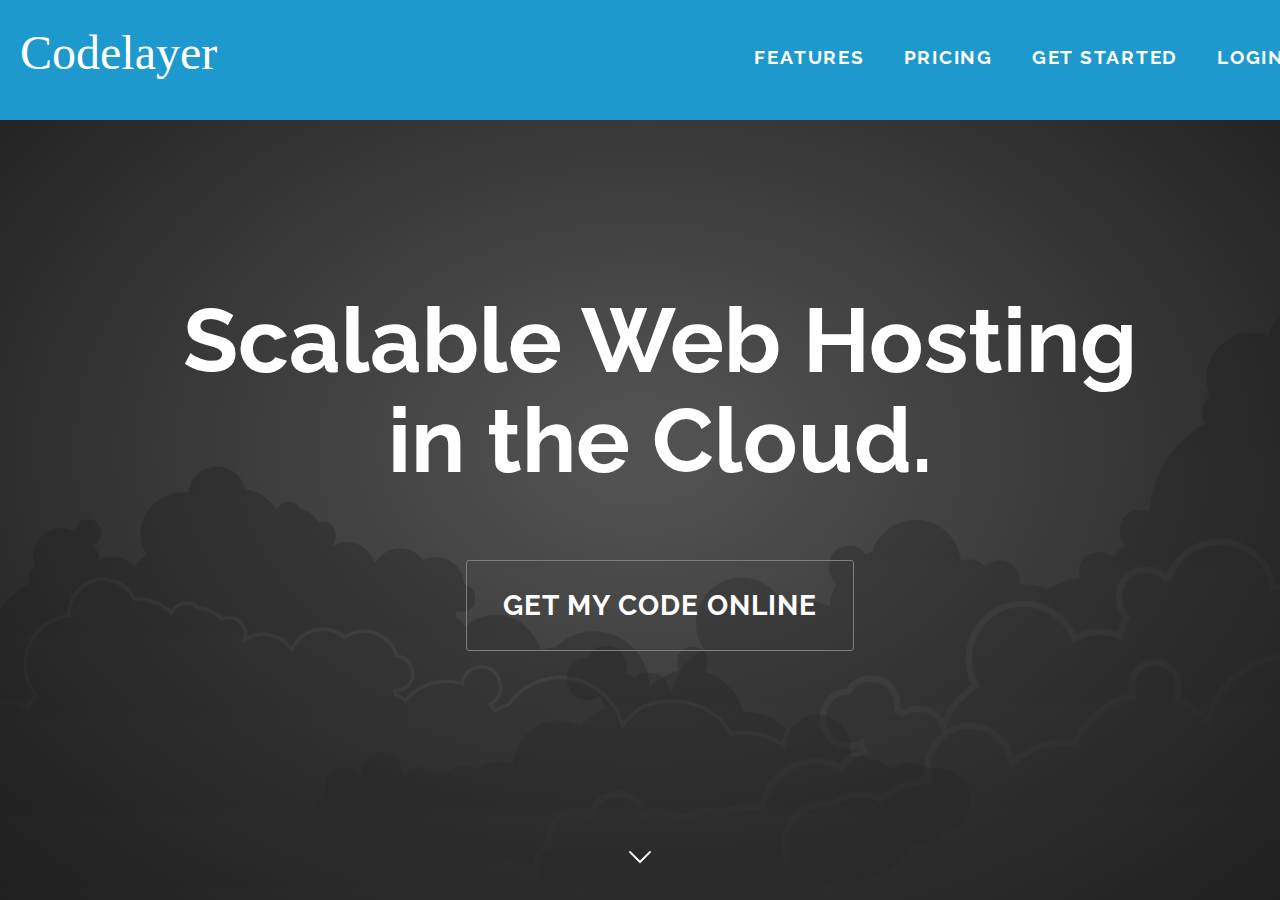
<file: index.html>
<html>
  <head>
    <title>Codelayer - Scalable Web Hosting in the Cloud</title>
    <link href='http://fonts.googleapis.com/css?family=Raleway:400,700' rel='stylesheet' type='text/css'>
    <link rel="stylesheet" href="./style.css" type="text/css">
  </head>
  <body class="page-home">
    <div class="header">
      <div class="wrapper">
        <object type="image/svg+xml" data="logo_thin.svg" class="logo" alt="Codelayer">
          Codelayer
        </object>
        <div class="nav">
          <a href="#"><li>Features</li></a>
          <a href="#"><li>Pricing</li></a>
          <a href="#"><li>Get started</li></a>
          <a href="#"><li>Login</li></a>
        </div><!-- /.nav -->
        <div class="clear"></div>
      </div><!-- /.wrapper -->
    </div><!-- /.header -->
    <div class="wrapper" style="position:relative; z-index:5;">
      <h1 class="masthead">Scalable Web Hosting<span>in the Cloud.</span></h1>
      <div class="clear"></div>
      <center>
        <a href="#" class="callout">Get My Code Online</a>
      </center>
    </div><!-- /.wrapper -->
    <div class="down-arrow-container">
      <a href="scroll.html"><div class="down-arrow"></div></a>
    </div><!-- /.down-arrow-container -->
    <div class="clouds-left"></div>
    <div class="clouds-right"></div>
    <script type="text/javascript" src="http://code.jquery.com/jquery-1.11.1.min.js"></script>
    <script type="text/javascript">
      $(".nav a li").click(function() {
        $(".nav li").removeClass("current");
        $(this).addClass("current");
      });
    </script>
  </body>
</html>
</file>
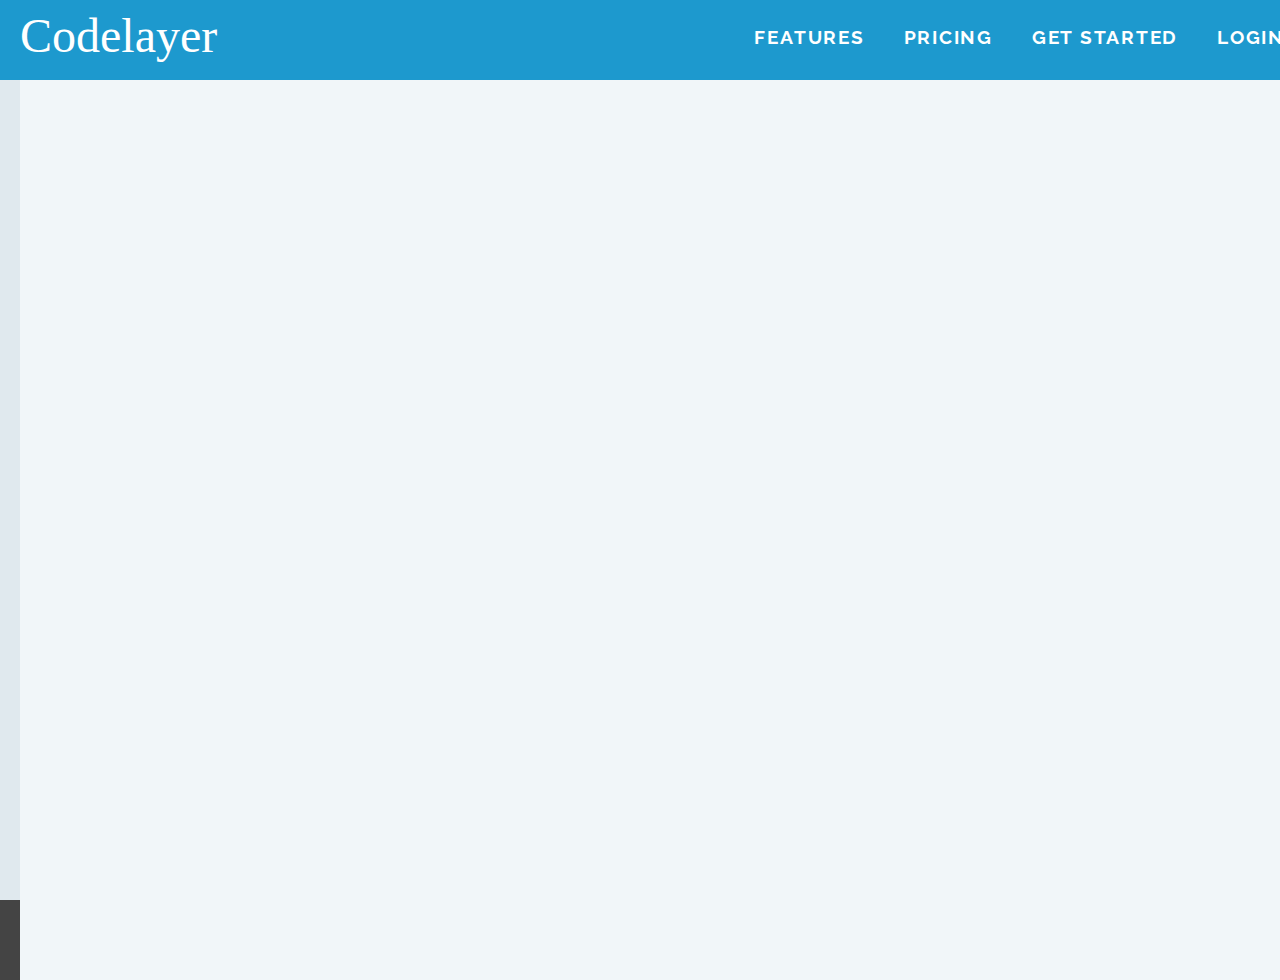
<file: scroll.html>
<html>
  <head>
    <title>Codelayer - Scalable Web Hosting in the Cloud</title>
    <link href='http://fonts.googleapis.com/css?family=Raleway:400,700' rel='stylesheet' type='text/css'>
    <link rel="stylesheet" href="./style.css" type="text/css">
  </head>
  <body>
    <div class="header header-skinny">
      <div class="wrapper">
        <object type="image/svg+xml" data="logo_thin.svg" class="logo" alt="Codelayer">
          Codelayer
        </object>
        <div class="nav">
          <a href="#"><li>Features</li></a>
          <a href="#"><li>Pricing</li></a>
          <a href="#"><li>Get started</li></a>
          <a href="#"><li>Login</li></a>
        </div><!-- /.nav -->
        <div class="clear"></div>
      </div><!-- /.wrapper -->
    </div><!-- /.header -->
    <div class="wrapper">
      <div class="content">

      </div><!-- /.content -->
    </div><!-- /.wrapper -->
    <script type="text/javascript" src="http://code.jquery.com/jquery-1.11.1.min.js"></script>
    <script type="text/javascript">
      $(".nav a li").click(function() {
        $(".nav li").removeClass("current");
        $(this).addClass("current");
      });
    </script>
  </body>
</html>
</file>
<file: style.css>
html, body {
  margin:0px;
  padding:0px;
  width:100%;
  height:100%;
}

html {
  background:#444;
}

body {
  background:#e0e9ee;
  font-family:"Raleway", sans-serif;
  color:#333;
}

.wrapper {
  width:1280px;
  padding:0 20px;
  margin:0px auto;
}

.header {
  width:100%;
  height:120px;
  background:#1d99ce;
  color:#FFF;
}

.header-skinny {
  height:80px !important;
}

body.page-home {
  background: #525252;
  background: -moz-radial-gradient(center, ellipse cover,  #525252 5%, #1d1d1d 100%);
  background: -webkit-gradient(radial, center center, 0px, center center, 100%, color-stop(5%,#525252), color-stop(100%,#1d1d1d));
  background: -webkit-radial-gradient(center, ellipse cover,  #525252 5%,#1d1d1d 100%);
  background: -o-radial-gradient(center, ellipse cover,  #525252 5%,#1d1d1d 100%);
  background: -ms-radial-gradient(center, ellipse cover,  #525252 5%,#1d1d1d 100%);
  background: radial-gradient(ellipse at center,  #525252 5%,#1d1d1d 100%);
  filter: progid:DXImageTransform.Microsoft.gradient( startColorstr='#525252', endColorstr='#1d1d1d',GradientType=1 );
  background-attachment:fixed;
  z-index:-10;
}

h1.masthead {
  font-size:90px;
  line-height:100px;
  text-align:center;
  margin:0;
  color:#FFF;
  margin-top:170px;
}

h1.masthead span {
  display:block;
}

.logo {
  float:left;
  margin-top:28px;
}

.header-skinny .logo {
  margin-top:11px;
}

.nav {
  float:right;
  margin-top:34px;
}

.header-skinny .nav {
  margin-top:14px;
}

.nav a li {
  list-style:none;
  padding:12px 15px;
  margin:0 5px;
  font-size:19px;
  font-weight:bold;
  text-transform:uppercase;
  display:inline-block;
  color:#FFF;
  letter-spacing:0.0925em;
  -webkit-transition: background 0.1s linear;
  -moz-transition: background 0.1s linear;
  -ms-transition: background 0.1s linear;
  -o-transition: background 0.1s linear;
  transition: background 0.1s linear;
}

.nav a li:last-child {
  margin-right:0px;
}

.nav a li:hover {
  background:#1a89b9;
  border-radius:4px;
}

.nav a li.current {
  background:#177aa5;
  border-radius:4px;
}

.clear {
  clear:both;
}

.callout {
  font-size:28px;
  color:#FFF;
  text-transform:uppercase;
  text-decoration:none;
  border:1px solid #7f7f7f;
  border-radius:3px;
  padding:28px 36px;
  text-align:center;
  margin-top:70px;
  display:inline-block;
  background:transparent;
  font-weight:bold;
  letter-spacing:0.0350em;
  -webkit-transition: all 0.2s linear;
  -moz-transition: all 0.2s linear;
  -ms-transition: all 0.2s linear;
  -o-transition: all 0.2s linear;
  transition: all 0.2s linear;
}

.callout:hover {
  background:#82b423;
  border-color:#37400f;
  color:#3f571e;
}

.clouds-left {
  position:absolute;
  bottom:0;
  left:0;
  background:url(clouds-left.png) transparent no-repeat;
  width:971px;
  height:434px;
}

.clouds-right {
  position:absolute;
  bottom:0;
  right:0;
  background:url(clouds-right.png) transparent no-repeat;
  width:967px;
  height:583px;
}

.down-arrow-container {
  position:absolute;
  bottom:10px;
  left:0;
  bottom:15px;
  width:100%;
}

.down-arrow {
  width:24px;
  height:14px;
  background:url(down-arrow.png) transparent no-repeat center center;
  cursor:pointer;
  margin:0px auto;
  z-index:2;
  position:relative;
  padding:20px 15px;
}

.content {
  background:#f1f6f9;
  width:100%;
  height:100%;
  padding:40px 30px;
  box-sizing:border-box;
}
</file>
